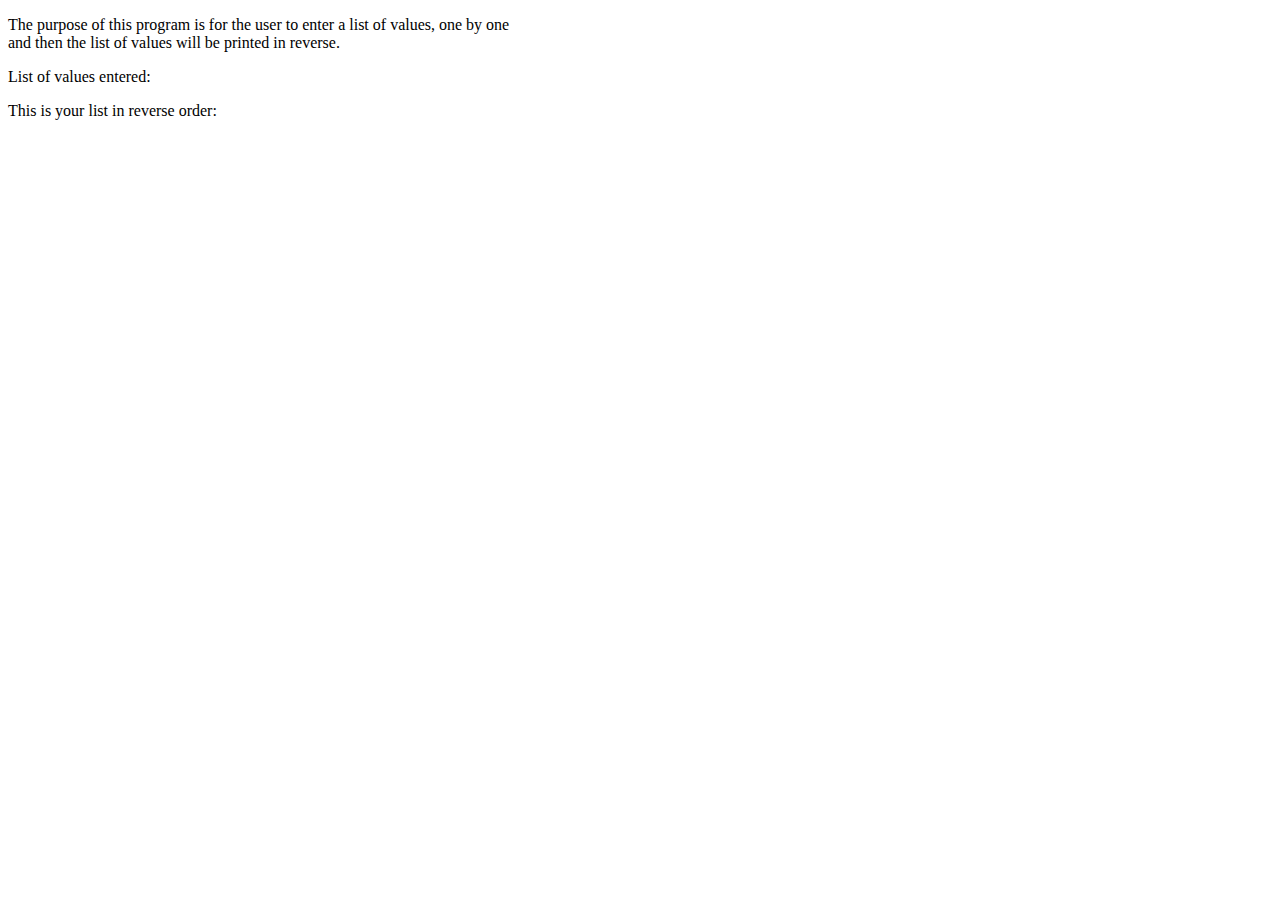
<file: Hackerrank/index.html>
<!DOCTYPE html>
<html lang="en">
<head>
 <meta charset="UTF-8">
 <meta name="viewport" content="width=device-width, initial-scale=1.0">
 <title>Question 2: Reverse a List</title>
 <link rel="stylesheet" href="./style.css" />
</head>
<body>
  <div id="rules"></div>
  <!--<div id="list_vals"></div> div to print the list line by line, did not get it to work-->
  <div id="list"></div>
  <div id="JSoutput"></div>
 <script src="Question2.js"></script>

</body>
</html>
</file>
<file: Hackerrank/style.css>
#JSoutput {
  background-color: white;
  color: black;
}
</file>
